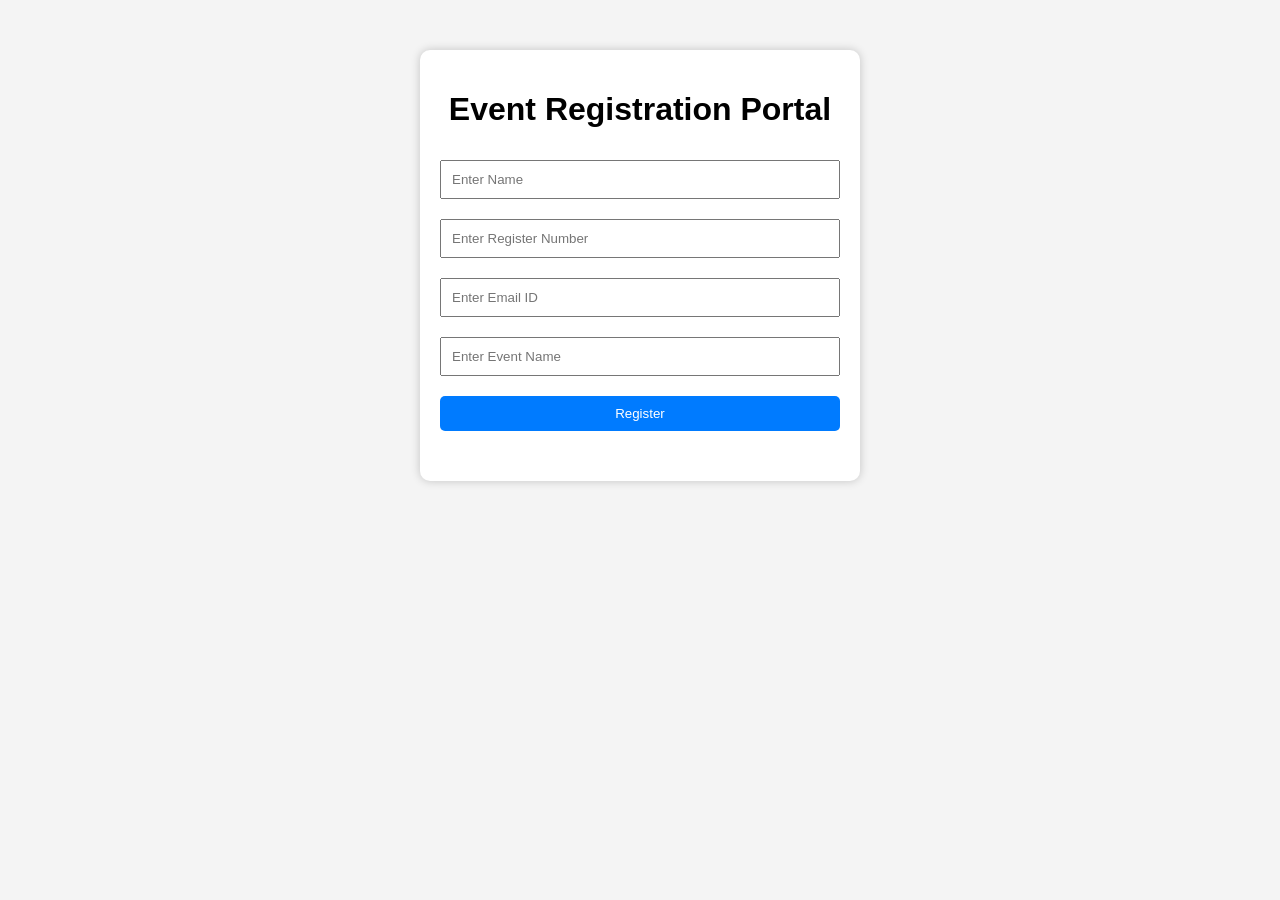
<file: index.html>
<!DOCTYPE html>
<html lang="en">
<head>
    <meta charset="UTF-8">
    <meta name="viewport" content="width=device-width, initial-scale=1.0">
    <title>Event Registration Portal</title>
    <link rel="stylesheet" href="style.css">
</head>
<body>

<div class="container">
    <h1>Event Registration Portal</h1>

    <form id="regForm">

        <input type="text" id="name" placeholder="Enter Name" required>

        <input type="text" id="regno" placeholder="Enter Register Number" required>

        <input type="email" id="email" placeholder="Enter Email ID" required>

        <input type="text" id="event" placeholder="Enter Event Name" required>

        <button type="submit">Register</button>

    </form>

    <p id="msg"></p>

</div>

<script src="script.js"></script>

</body>
</html>
</file>
<file: style.css>
body{
    font-family: Arial, sans-serif;
    background:#f4f4f4;
}

.container{
    width:90%;
    max-width:400px;
    margin:50px auto;
    background:white;
    padding:20px;
    border-radius:10px;
    box-shadow:0 0 10px rgba(0,0,0,0.2);
}

h1{
    text-align:center;
}

input,
button{
    width:100%;
    padding:10px;
    margin:10px 0;
    box-sizing:border-box;
}

button{
    background:#007bff;
    color:white;
    border:none;
    border-radius:5px;
    cursor:pointer;
}

button:hover{
    background:#0056b3;
}

#msg{
    margin-top:20px;
    color:green;
    font-weight:bold;
}
</file>
